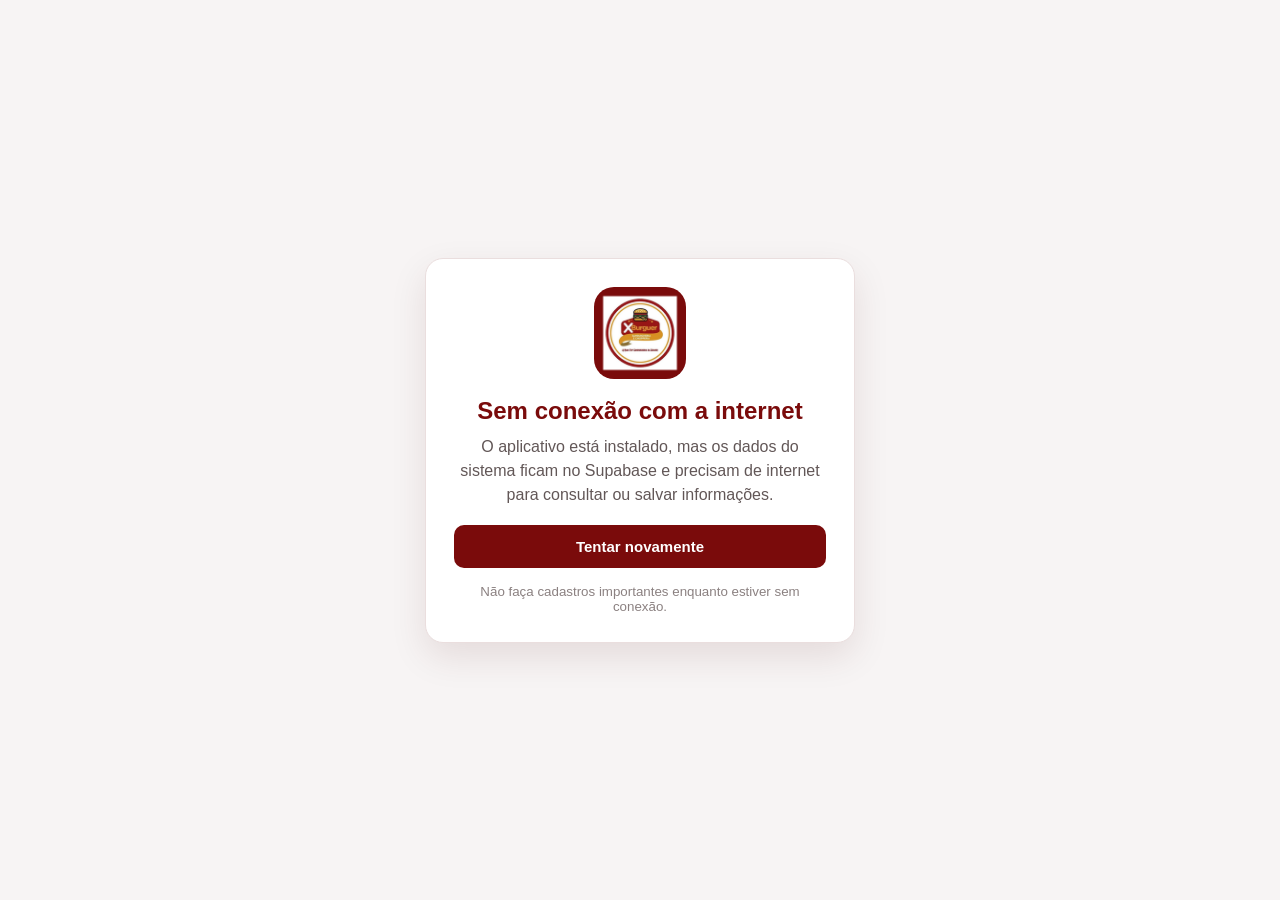
<file: offline.html>
<!doctype html>
<html lang="pt-BR">
<head>
<meta charset="utf-8">
<meta name="viewport" content="width=device-width,initial-scale=1,viewport-fit=cover">
<meta name="theme-color" content="#7a0b0b">
<title>X-Burguer | Sem conexão</title>
<style>
*{box-sizing:border-box}
html,body{margin:0;min-height:100%;font-family:Arial,Helvetica,sans-serif;background:#f7f4f4;color:#2f2626}
body{min-height:100dvh;display:grid;place-items:center;padding:24px}
.card{width:min(100%,430px);background:#fff;border:1px solid #eadede;border-radius:18px;padding:28px;box-shadow:0 14px 36px rgba(70,0,0,.10);text-align:center}
.logo{width:92px;height:92px;border-radius:20px;object-fit:cover;margin-bottom:14px}
h1{margin:0 0 10px;font-size:24px;color:#7a0b0b}
p{line-height:1.5;color:#625757;margin:0 0 18px}
button{width:100%;border:0;border-radius:10px;background:#7a0b0b;color:#fff;font-weight:700;padding:13px 16px;font-size:15px;cursor:pointer}
small{display:block;margin-top:16px;color:#8b8181}
</style>
</head>
<body>
<main class="card">
<img class="logo" src="./icons/xburguer-192.png" alt="X-Burguer">
<h1>Sem conexão com a internet</h1>
<p>O aplicativo está instalado, mas os dados do sistema ficam no Supabase e precisam de internet para consultar ou salvar informações.</p>
<button onclick="location.reload()">Tentar novamente</button>
<small>Não faça cadastros importantes enquanto estiver sem conexão.</small>
</main>
</body>
</html>
</file>
